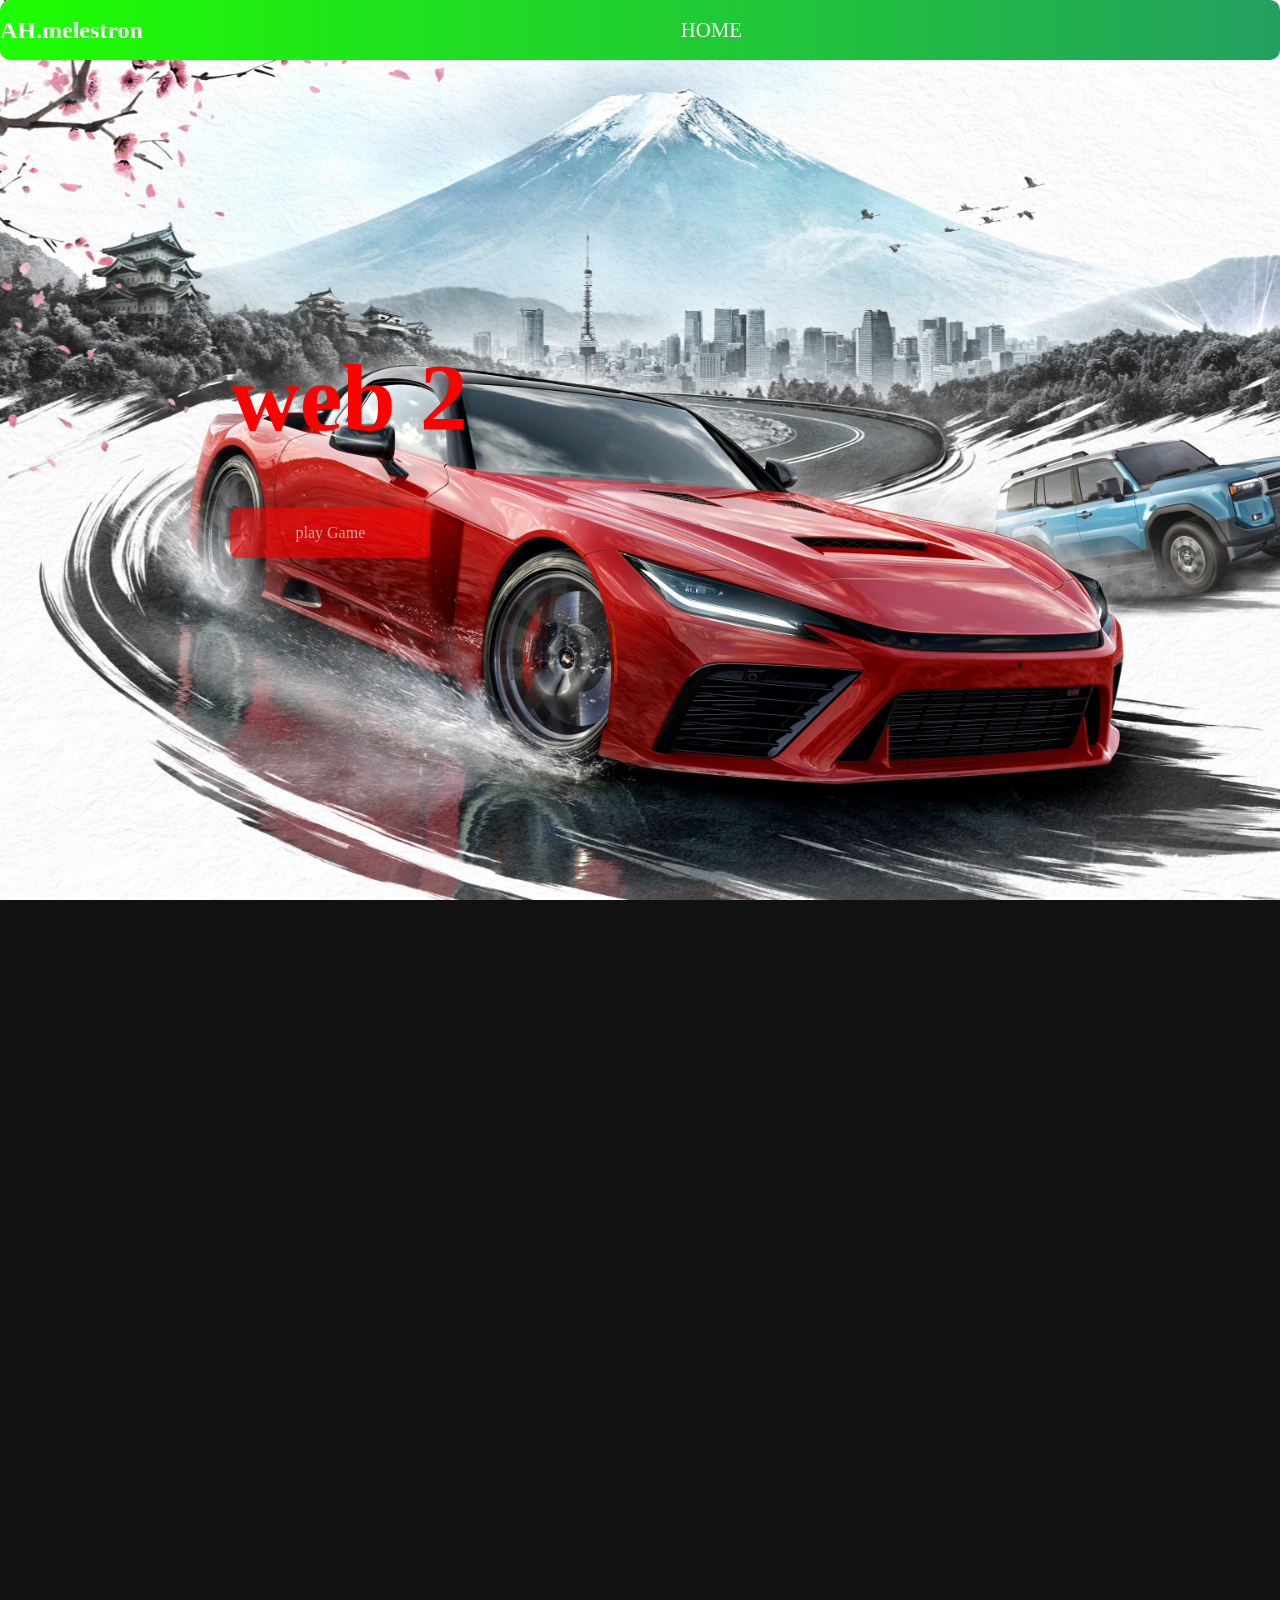
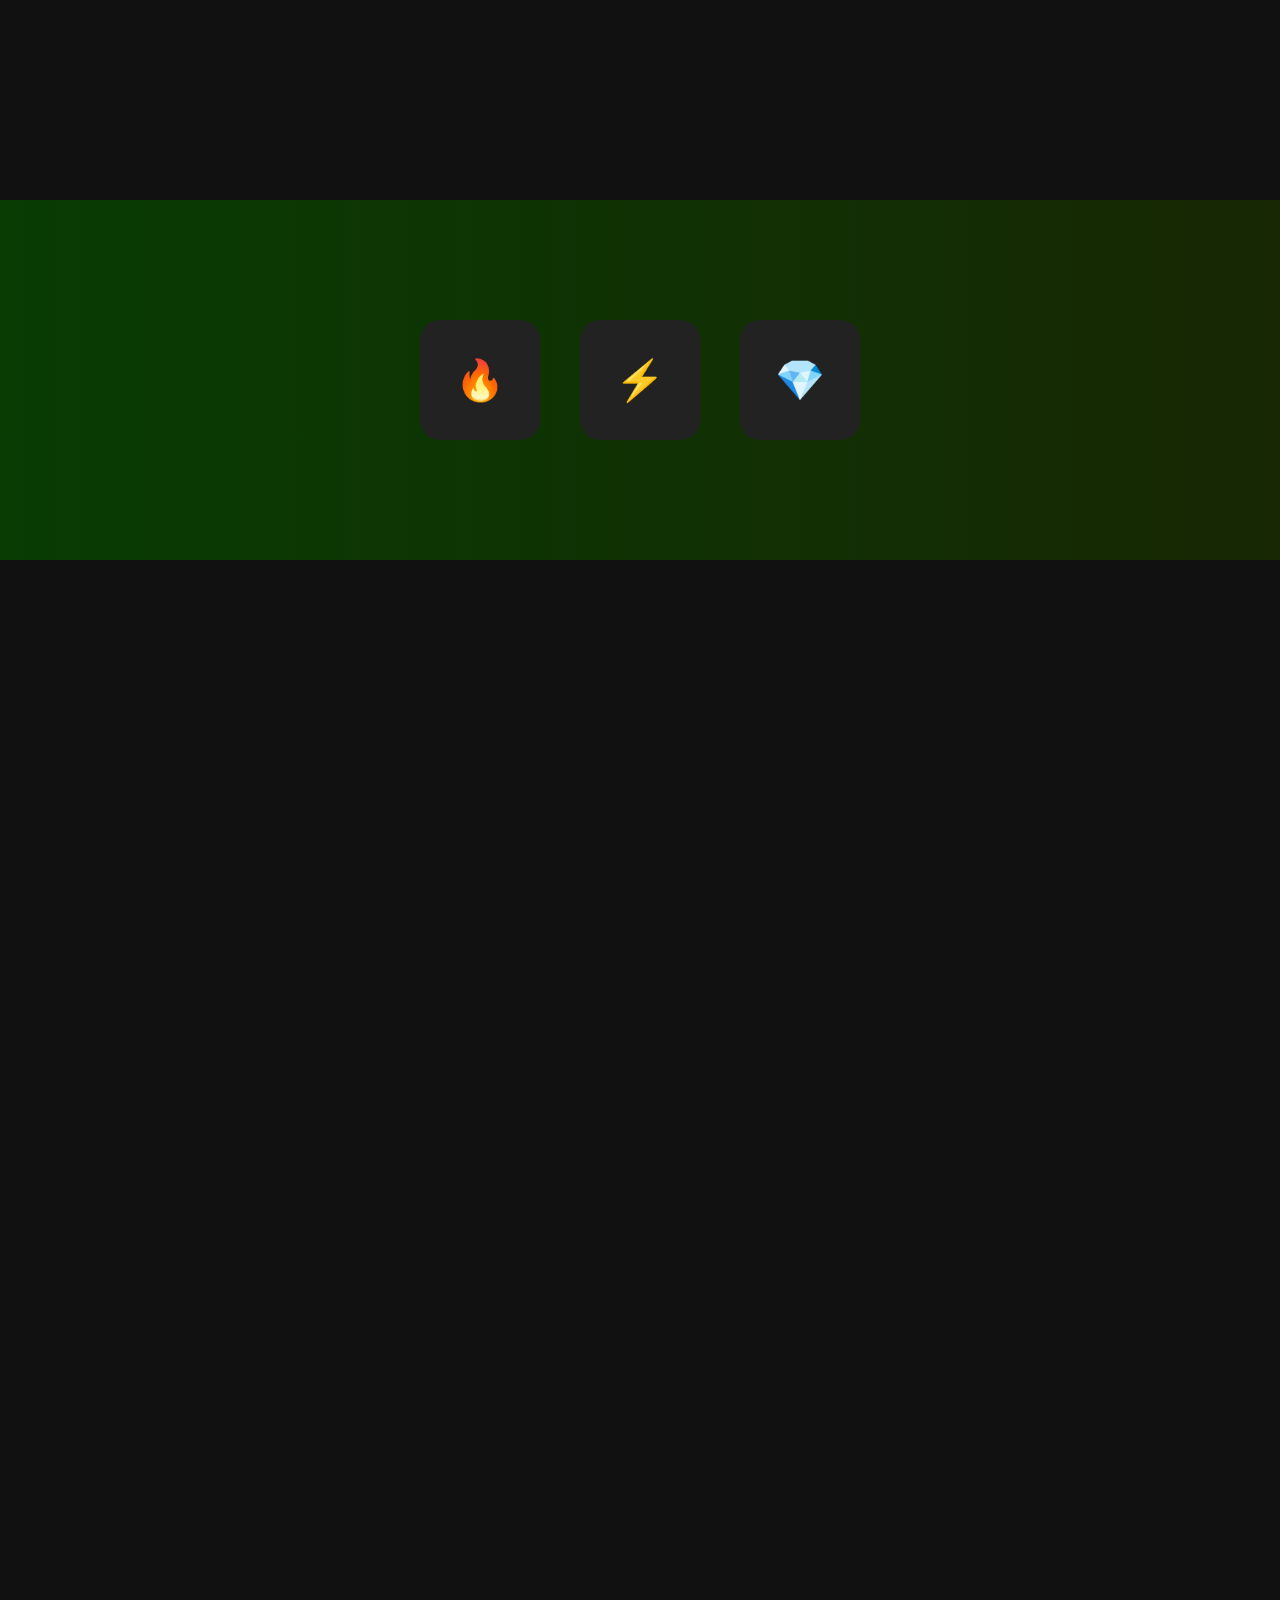
<file: About.html>
<!DOCTYPE html>
<html lang="en">
<head>
    <meta charset="UTF-8">
    <meta name="viewport" content="width=device-width, initial-scale=1.0">
    <link rel="stylesheet" href="about.css">
    <title>Document</title>
</head>
<body>

  <!-- start navar -->
    <header>
    <nav>

      <h1>AH.melestron</h1>
      <ul>
        <li><a href="index.html">HOME</a></li>
        </a></li>
      </ul>
      <i class='bx bx-menu home-icone'></i>
    </nav>
    <h2>
      web 2 <br />
    </h2>
    <p>
      <br />

    </p>
    <a href="https://gameq.ir/">play Game</a>
  </header>

<!-- end navar -->

<!-- start card -->

  <section class="parallax">
</section>

<section class="carding">
  <div class="cardx">🔥</div>
  <div class="cardx">⚡</div>
  <div class="cardx">💎</div>
</section>

<!-- end card -->

<!-- start js1 -->

  <section class="scroll-box">

  <img src="re9-leon-.webp" class="scroll-item hide-item">
  <img src="Res_i_dent-Evi.jpg" class="scroll-item hide-item">
  <img src="Res_i_dent-Evil-Vil_lage-.jpg" class="scroll-item hide-item">
  <img src="resident-evil-4-.webp" class="scroll-item hide-item">
  <img src="Resident7.jpg" class="scroll-item hide-item">
  <img src="iyda.webp" class="scroll-item hide-item">

</section>

<!-- end js1 -->

<script src="about.js"></script>

</body>
</html>
</file>
<file: about.css>
* {
    margin: 0;
    padding: 0;
    box-sizing: border-box;
    font-family: Roboto;
    text-decoration: none;
    list-style: none;
}

:root {
    --bgColor: #ff0000;
    --textColor: #ffffff;
    --primaryColor: #ff0000;
    --secondaryColor: #ffffff;
    --fontLarge: 6rem;
    --fontMedium: 3rem;
    --fontSmall: 1.3rem;
    --paddingEl: 0 18%;
    --transition: all .5s ease-in-out;
}

/* start navar */

header {
    height: 100vh;
    background-image: url('forza-horizon-6-3840x2160-25224.jpg');
    background-position: center;
    background-repeat: no-repeat;
    background-size: cover;
    background-attachment: fixed;
    padding: var(--paddingEl);
    display: flex;
    flex-direction: column;
    justify-content: center;
    gap: 12px;

}

header>nav {
    display: flex;
    position: fixed;
    border-radius: 10px;
    top: 0;
    left: 0;
    right: 0;
    background-color: var(--bgColor);
    height: 60px;
    justify-content: space-between;
    align-items: center;
    z-index: 1009;
     background: linear-gradient(270deg, rgb(234, 0, 255), rgb(255, 0, 0), rgb(43, 0, 255), rgb(30, 255, 0));
    background-size: 800% 800%;

    animation: gradientMove 7s ease infinite;
}

@keyframes gradientMove {
    0% {
        background-position: 0% 50%;
    }

    50% {
        background-position: 100% 50%;
    }

    100% {
        background-position: 0% 50%;
    }
}

header>nav>ul {
    display: flex;
    gap: 16px;
    font-size: var(--fontSmall);
}

header>nav>ul>li>a {
    color: var(--textColor);
    padding: 8px 12px;
    transition: var(--transition);
    border-radius: 4px;
}

header>nav>ul>li>a:hover {
    box-shadow: 0 0 5px 2px rgba(0, 0, 0, .4);
}

header>h2 {
    font-size: var(--fontLarge);
    color: var(--bgColor);
}

header>p {
    font-size: 1.5rem;
    color: var(--bgColor);
    opacity: .6;
    line-height: 1.3;
}

header>a {
    background-color: var(--bgColor);
    width: 200px;
    height: 50px;
    border-radius: 8px;
    display: flex;
    justify-content: center;
    align-items: center;
    opacity: .6;
    color: var(--secondaryColor);
    transition: var(--transition);
}

header>a:hover {
    transform: scale(1.15);
    opacity: 1;
}

/* end navar */

/* start  section */

.parallax {
  height: 100vh;
  background: url("black-myth-wukong.webp") no-repeat center;
  background-size: cover;
  background-attachment: fixed;
  display: flex;
  justify-content: center;
  align-items: center;
  color: rgb(102, 0, 255);
  font-size: 40px;
}

/* ens section */


/* start card */

.carding {
  height: 40vh;
  display: flex;
  justify-content: center;
  align-items: center;
  gap: 40px;
    background: linear-gradient(270deg, rgb(0, 0, 0), rgb(31, 2, 49), rgb(49, 5, 5), rgb(8, 60, 3));
    background-size: 800% 800%;

    animation: gradientMove 7s ease infinite;
}

@keyframes gradientMove {
    0% {
        background-position: 0% 50%;
    }

    50% {
        background-position: 100% 50%;
    }

    100% {
        background-position: 0% 50%;
    }
}

.cardx {
  width: 120px;
  height: 120px;
  background: #222;
  color: white;
  font-size: 40px;
  display: flex;
  justify-content: center;
  align-items: center;
  border-radius: 20px;
  transition: 0.3s;
}

.cardx:hover {
  transform: scale(1.3) rotate(360deg);
  color: black;
   background: linear-gradient(270deg, rgb(0, 221, 255), rgb(157, 0, 255), rgb(255, 0, 0), rgb(21, 255, 0));
    background-size: 800% 800%;

    animation: gradientMove 7s ease infinite;
}

@keyframes gradientMove {
    0% {
        background-position: 0% 50%;
    }

    50% {
        background-position: 100% 50%;
    }

    100% {
        background-position: 0% 50%;
    }
}

/* end card */

/* start js 1 */

body {
  margin: 0;
  font-family: sans-serif;
  background: #111;
  color: white;
}

.spacer {
  height: 100vh;
  display: flex;
  align-items: center;
  justify-content: center;
  font-size: 30px;
}

.gallery {
  display: flex;
  justify-content: center;
  gap: 20px;
  padding: 100px;
}

.img {
  width: 300px;
  border-radius: 10px;
  transition: all 0.6s ease;
}

.hidden {
  opacity: 0;
  transform: translateY(100px);
}

.show {
  opacity: 1;
  transform: translateY(0);
}


.scroll-box {
  display: flex;
  flex-direction: column;
  align-items: center;
  gap: 50px;
  padding: 100px 0;
  background: #111;
}

.scroll-item {
  width: 400px;
  border-radius: 12px;
  transition: all 0.7s ease;
}

.hide-item {
  opacity: 0;
  transform: translateY(120px);
}

.show-item {
  opacity: 1;
  transform: translateY(0);
}

/* end js1  */


html, body {
  overflow-x: hidden;
}

/* start risvansiv */


@media (max-width: 300px) {

  html, body {
    overflow-x: hidden;
  }

  @media (max-width: 300px) {

  header > nav {
    padding: 0 10px;
    height: 50px;
  }

  header > nav h1 {
    font-size: 14px;
  }

  header > nav ul {
    display: flex;
    gap: 8px;
    font-size: 12px;
  }

  header > nav ul li a {
    padding: 4px 6px;
    font-size: 12px;
  }

}

  .parallax h1 {
    font-size: 18px;
  }

  .magnetic {
    flex-direction: column;
    height: auto;
    gap: 20px;
  }

  .cardx {
    width: 80px;
    height: 80px;
    font-size: 18px;
  }

  .img,
  .scroll-item {
    width: 95%;
  }
}


@media (min-width: 301px) and (max-width: 900px) {

  html, body {
    overflow-x: hidden;
  }

  header {
    padding: 40px 10%;
  }

  header > h2 {
    font-size: 3rem;
    line-height: 1.1;
  }

  header > p {
    font-size: 1.2rem;
  }

  header > nav {
    padding: 0 5%;
  }

  .magnetic {
    flex-wrap: wrap;
    height: auto;
    padding: 30px 0;
  }

  .cardx {
    width: 100px;
    height: 100px;
  }

  .img,
  .scroll-item {
    width: 80%;
  }
}

 /* end  risvansiv */
</file>
